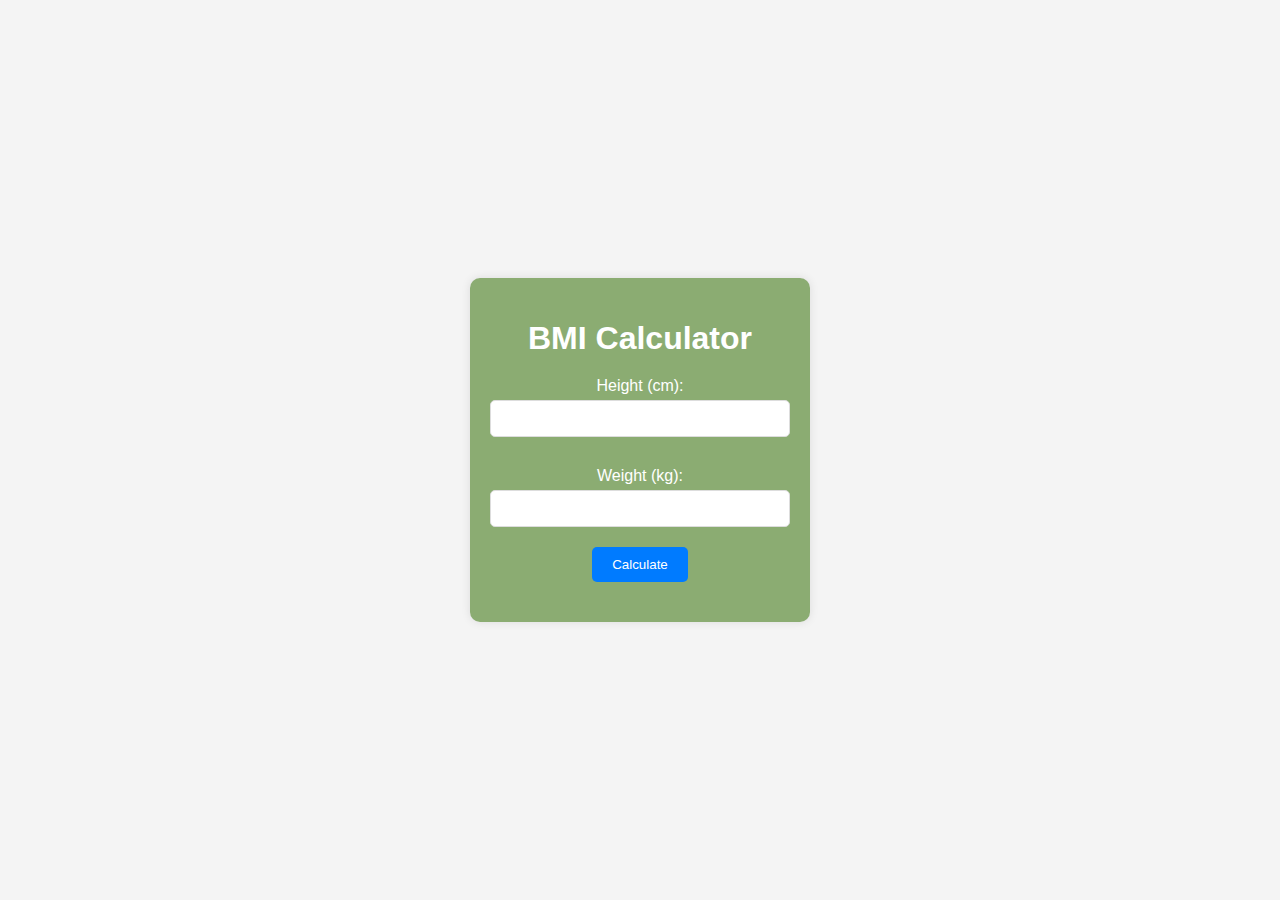
<file: BMI_calculator/index.html>
<!DOCTYPE html>
<html lang="en">
<head>
    <meta charset="UTF-8">
    <meta name="viewport" content="width=device-width, initial-scale=1.0">
    <title>BMI Calculator</title>
    <link rel="stylesheet" href="style.css">
</head>
<body>
    <div class="container">
        <h1>BMI Calculator</h1>
        <form id="bmiForm">
            <label for="height">Height (cm):</label>
            <input type="number" id="height" name="height" required>
            <label for="weight">Weight (kg):</label>
            <input type="number" id="weight" name="weight" required>
            <button type="button" onclick="calculateBMI()">Calculate</button>
        </form>
        <div id="result"></div>
    </div>
    <script src="script.js"></script>
</body>
</html>
</file>
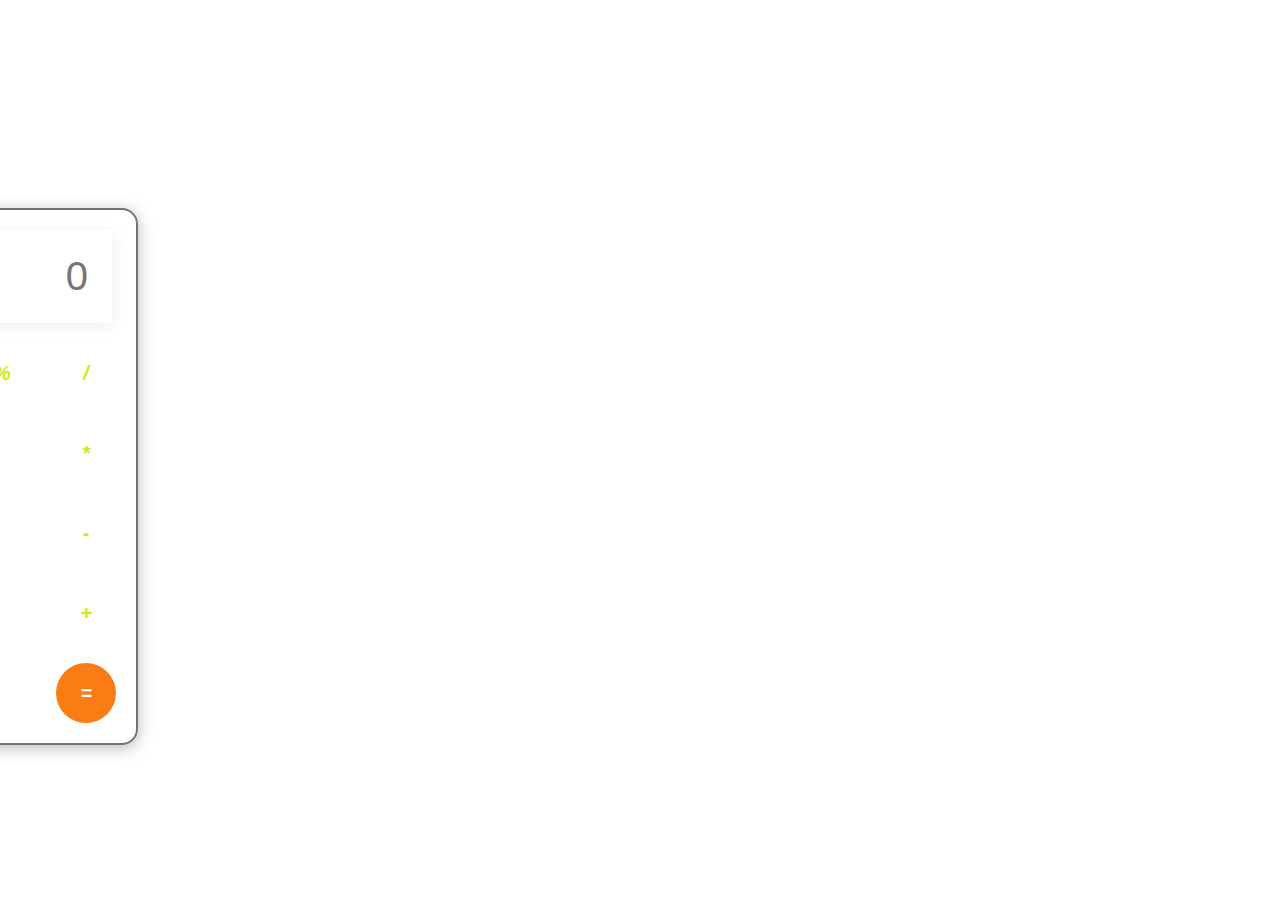
<file: Calculator/index.html>
<!DOCTYPE html>
<html lang="en">
<head>
    <meta charset="UTF-8">
    <meta name="viewport" content="width=device-width, initial-scale=1.0">
    <title>Calculator</title>
    <link rel="stylesheet" href="style.css">
</head>
<body>
    <div class="calculator">
        <input type="text" placeholder="0" id="inputBox">
        <div>
            <button class="operator">AC</button>
            <button class="operator">DEL</button>
            <button class="operator">%</button>
            <button class="operator">/</button>
        </div>

        <div>
            <button>7</button>
            <button>8</button>
            <button>9</button>
            <button class="operator">*</button>
        </div>

        <div>
            <button>4</button>
            <button>5</button>
            <button>6</button>
            <button class="operator">-</button>
        </div>

        <div>
            <button>1</button>
            <button>2</button>
            <button>3</button>
            <button class="operator">+</button>
        </div>

        <div>
            <button>00</button>
            <button>0</button>
            <button>.</button>
            <button class="equalBtn">=</button>
        </div>
    </div>
    <script src="index.js"></script>
</body>
</html>
</file>
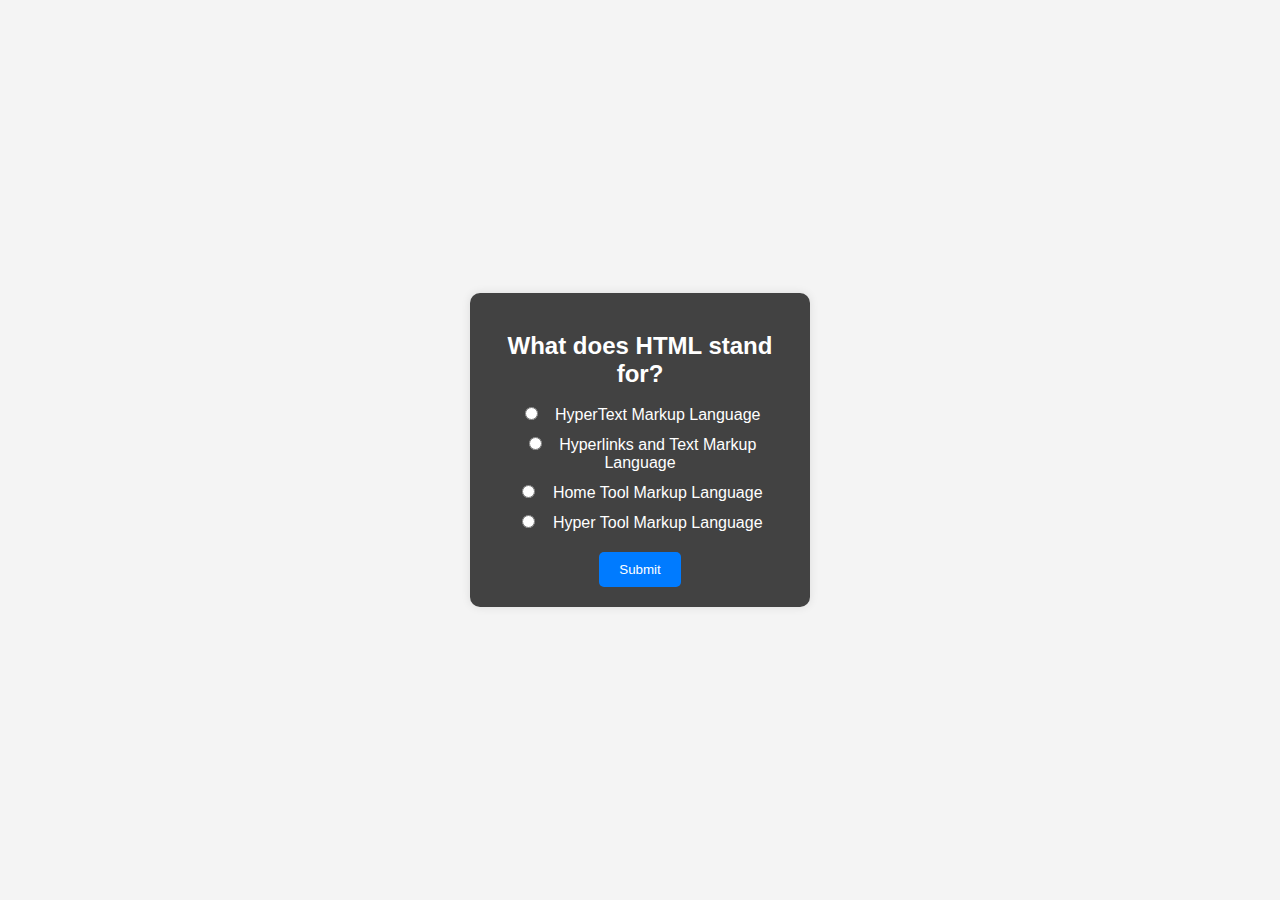
<file: Online_Quiz_App/index.html>
<!DOCTYPE html>
<html lang="en">
<head>
    <meta charset="UTF-8">
    <meta name="viewport" content="width=device-width, initial-scale=1.0">
    <title>Quiz App</title>
    <link rel="stylesheet" href="style.css">
</head>
<body>
    <!-- <h1>Welcome to the <span>FRONTEND</span> Quiz</h1> -->
    <div class="quiz-container" id="quiz">
        <div class="quiz-header">
            <h2 id="question">Question Text</h2>
            <ul>
                <li>
                    <input type="radio" name="answer" id="a" class="answer">
                    <label for="a" id="a_text">Answer</label>
                </li>
                <li>
                    <input type="radio" name="answer" id="b" class="answer">
                    <label for="b" id="b_text">Answer</label>
                </li>
                <li>
                    <input type="radio" name="answer" id="c" class="answer">
                    <label for="c" id="c_text">Answer</label>
                </li>
                <li>
                    <input type="radio" name="answer" id="d" class="answer">
                    <label for="d" id="d_text">Answer</label>
                </li>
            </ul>
        </div>
        <button id="submit">Submit</button>
    </div>
    <script src="index.js"></script>
</body>
</html>
</file>
<file: BMI_calculator/style.css>
body {
    background-image: url("https://images.pexels.com/photos/3286155/pexels-photo-3286155.jpeg?auto=compress&cs=tinysrgb&w=1260&h=750&dpr=1");
    background-repeat: no-repeat;
    background-size: 100% 100%;
    background-attachment: fixed;
    font-family: Arial, sans-serif;
    background-color: #f4f4f4;
    display: flex;
    justify-content: center;
    align-items: center;
    height: 100vh;
    margin: 0;
}

.container {
    background: #588934ad;
    padding: 20px;
    border-radius: 10px;
    box-shadow: 0 0 10px rgba(0, 0, 0, 0.1);
    text-align: center;
    color: white;
}

h1 {
    margin-bottom: 20px;
}

label {
    display: block;
    margin: 10px 0 5px;
}

input {
    padding: 10px;
    width: calc(100% - 22px);
    margin-bottom: 20px;
    border: 1px solid #ddd;
    border-radius: 5px;
}

button {
    padding: 10px 20px;
    border: none;
    background: #007BFF;
    color: white;
    border-radius: 5px;
    cursor: pointer;
}

button:hover {
    background: #0056b3;
}

#result {
    margin-top: 20px;
    font-size: 18px;
}
</file>
<file: Calculator/style.css>
body{
    background-image: url("https://images.pexels.com/photos/2587210/pexels-photo-2587210.jpeg?auto=compress&cs=tinysrgb&w=1260&h=750&dpr=1");
    background-repeat: no-repeat;
    background-size: 100% 100%;
    background-attachment: fixed;
    display: flex;
    justify-content: center;
    align-items: center;

}
.calculator{
    border: 2px solid #717377;
    padding: 10px;
    border-radius: 16px;
    background: transparent;
    box-shadow: 0px 3px 15px rgba(113, 115, 119, 0.5);
    position: relative;
    right: 680px;
    top: 200px;
}
input{
    width: 260px;
    border: none;
    padding: 24px;
    margin: 10px;
    background: transparent;
    box-shadow: 0px 3px 15px rgba(84, 84, 84, 0.1);
    font-size: 40px;
    text-align: right;
    cursor: pointer;
    color: white;
}
input:placeholder{
    color: #717377;
}
button{
    border: none;
    width: 60px;
    height: 60px;
    margin: 10px;
    border-radius: 50%;
    background: transparent;
    box-shadow: -8px -8px 15px rgba(255,255,255,0.1);
    color: white;
    font-size: 20px;
    cursor: pointer;
    font-weight: bold;
    font-style: italic;
}
.equalBtn{
    background-color: #fb7c14;
}
.operator{
    color: #c9ee0a;
}
</file>
<file: Online_Quiz_App/style.css>
body {
    background-image: url("https://images.pexels.com/photos/247770/pexels-photo-247770.jpeg?auto=compress&cs=tinysrgb&w=1260&h=750&dpr=1");
    background-size: 100% 100%;
    background-repeat: no-repeat;
    background-attachment: fixed;
    font-family: Arial, sans-serif;
    background-color: #f4f4f4;
    display: flex;
    justify-content: center;
    align-items: center;
    height: 100vh;
    margin: 0;
}
.quiz-container {
    background: #0c0c0cc4;
    padding: 20px;
    border-radius: 10px;
    box-shadow: 0 0 10px rgba(0, 0, 0, 0.1);
    width: 300px;
    text-align: center;
    color: white;
}

.quiz-header {
    margin-bottom: 20px;
}

.quiz-header h2 {
    margin-bottom: 10px;
}

ul {
    list-style-type: none;
    padding: 0;
}

ul li {
    margin: 10px 0;
}

label {
    margin-left: 10px;
}

button {
    padding: 10px 20px;
    border: none;
    background: #007BFF;
    color: white;
    border-radius: 5px;
    cursor: pointer;
}

button:hover {
    background: #0056b3;
}
</file>
